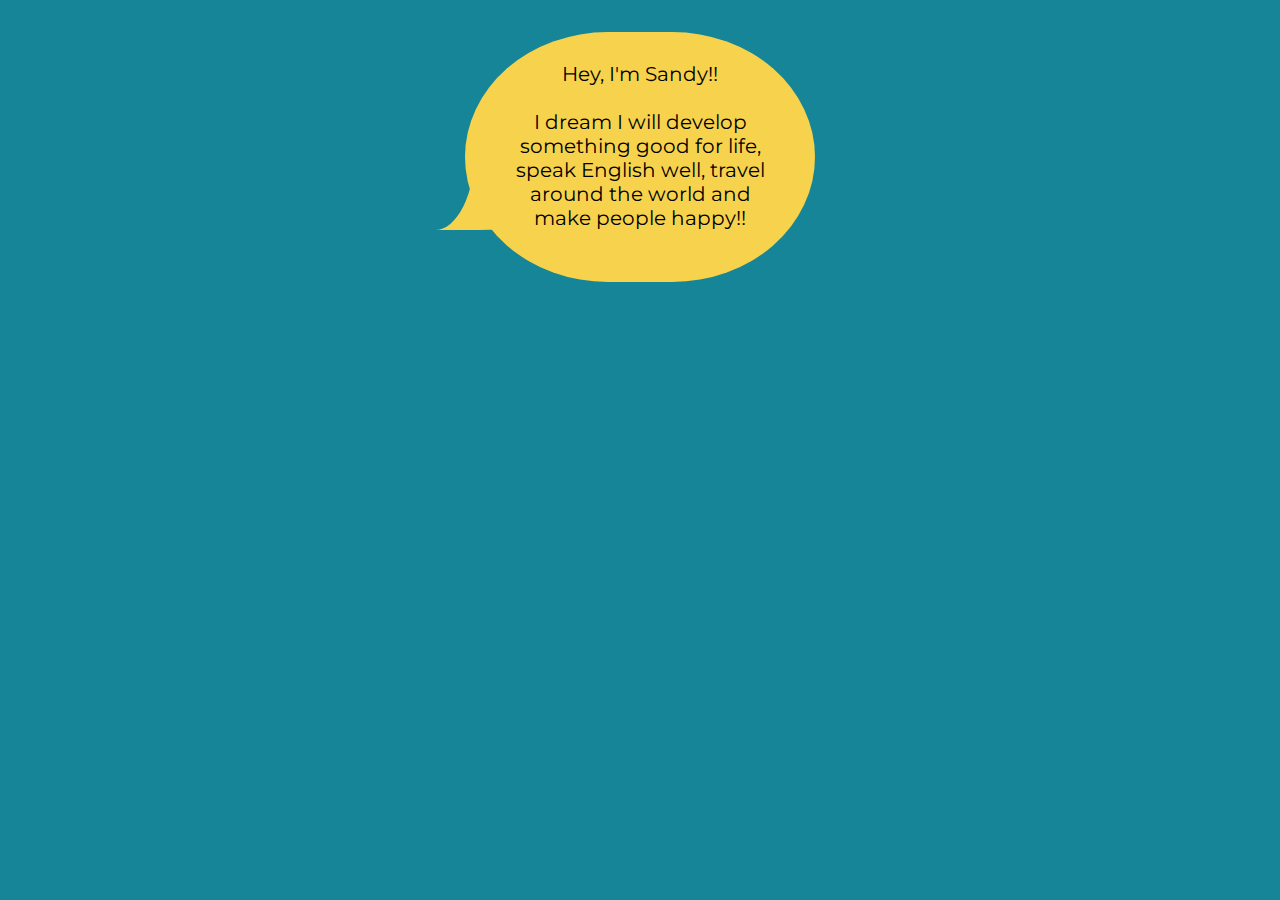
<file: bubble.html>
<!DOCTYPE html>
<html lang="en">
<head>
    <meta charset="utf-8">
    <meta http-equiv="X-UA-Compatible" content="IE=edge">
    <meta name="viewport" content="width=device-width, initial-scale=1">
    <meta name="description" content="Hi there! I am HsiHo Huang. :)">
    <meta name="author" content="HsiHo Huang (黃璽合)">
    <meta name="format-detection" content="telephone=no">

    <link href="img/unnamed4_n_mSY_icon.ico" rel="SHORTCUT ICON">

    <title>HsiHo Huang</title>

    <!-- Custom CSS -->
    <link href="css/bubble.css" rel="stylesheet">

    <!-- Custom Fonts -->
    <link href="font-awesome/css/font-awesome.min.css" rel="stylesheet" type="text/css">
    <link href="https://fonts.googleapis.com/css?family=Montserrat:400,700" rel="stylesheet" type="text/css">
    <link href="https://fonts.googleapis.com/css?family=Lato:400,700,400italic,700italic" rel="stylesheet" type="text/css">

</head>

<body >

<blockquote class="oval-quotes">
        <p>Hey, I'm Sandy!!<br><br>I dream I will develop something good for life, speak English well, travel around the world and make people happy!!</p>
</blockquote>
    
</body>

</html>
</file>
<file: css/bubble.css>
/* ------------------------------------------
PURE CSS SPEECH BUBBLES
by Nicolas Gallagher
- http://nicolasgallagher.com/pure-css-speech-bubbles/

http://nicolasgallagher.com
http://twitter.com/necolas

Created: 02 March 2010
Version: 1.2 (03 March 2011)

Dual licensed under MIT and GNU GPLv2 Nicolas Gallagher
------------------------------------------ */
 
 /*!
 * Modified by HsiHo Huang
 * Dual licensed under MIT and GNU GPLv2.
 */

body {
  font-family: Montserrat,"Helvetica Neue",Helvetica,Arial,sans-serif;
  color:#333;
  background:#158597;
}

.oval-quotes {
  position:relative;
  width:350px;
  height:250px;
  margin:2em auto 10px;
  color:#000;
  background:#F7D24D;
  -webkit-border-top-left-radius:400px 350px;
  -webkit-border-top-right-radius:400px 350px;
  -webkit-border-bottom-right-radius:400px 350px;
  -webkit-border-bottom-left-radius:400px 350px;
  -moz-border-radius:400px / 350px;
  border-radius:400px / 350px;
}

.oval-quotes p {
  width:250px;
  height:250px;
  padding:30px 0 0;
  margin:0 auto;
  text-align:center;
  font-size:20px;
}

/* creates smaller curve */
.oval-quotes p:before {
  content:"";
  position:absolute;
  z-index:-1;
  top: 120px;
  left:-20px;
  right:55%;
  width:60px; /* wider than necessary to make it look a bit better in IE8 */
  height:80px;
  background:#158597; /* need this for webkit - bug in handling of border-radius */
  /* css3 */
  -webkit-border-bottom-right-radius:40px 80px;
  -moz-border-radius-bottomright:40px 80px;
  border-bottom-right-radius:40px 80px;
  /* using translate to avoid undesired appearance in CSS2.1-capabable but CSS3-incapable browsers */
  -webkit-transform:translate(-30px, -2px);
  -moz-transform:translate(-30px, -2px);
  -ms-transform:translate(-30px, -2px);
  -o-transform:translate(-30px, -2px);
  transform:translate(-30px, -2px);
}

/* creates larger curve */
.oval-quotes p:after {
  content:"";
  position:absolute;
  z-index:-2;
  bottom:50px;
  left:-30px;
  right:25%;
  height:80px;
  border-right:200px solid #F7D24D;
  background:#F7D24D; /* need this for webkit - bug in handling of border-radius */
  /* css3 */
  -webkit-border-bottom-right-radius:200px 100px;
  -moz-border-radius-bottomright:200px 100px;
  border-bottom-right-radius:200px 100px;
  /* using translate to avoid undesired appearance in CSS2.1-capabable but CSS3-incapable browsers */
  -webkit-transform:translate(0, -2px);
  -moz-transform:translate(0, -2px);
  -ms-transform:translate(0, -2px);
  -o-transform:translate(0, -2px);
  transform:translate(0, -2px);
  /* reduce the damage in FF3.0 */
  display:block;
  width:0;
}


.oval-quotes + p {
  position:relative; /* part of the IE8 width compromise */
  width:150px;
  margin:0 0 2em;
  font-size:18px;
  font-weight:bold;
}
</file>
